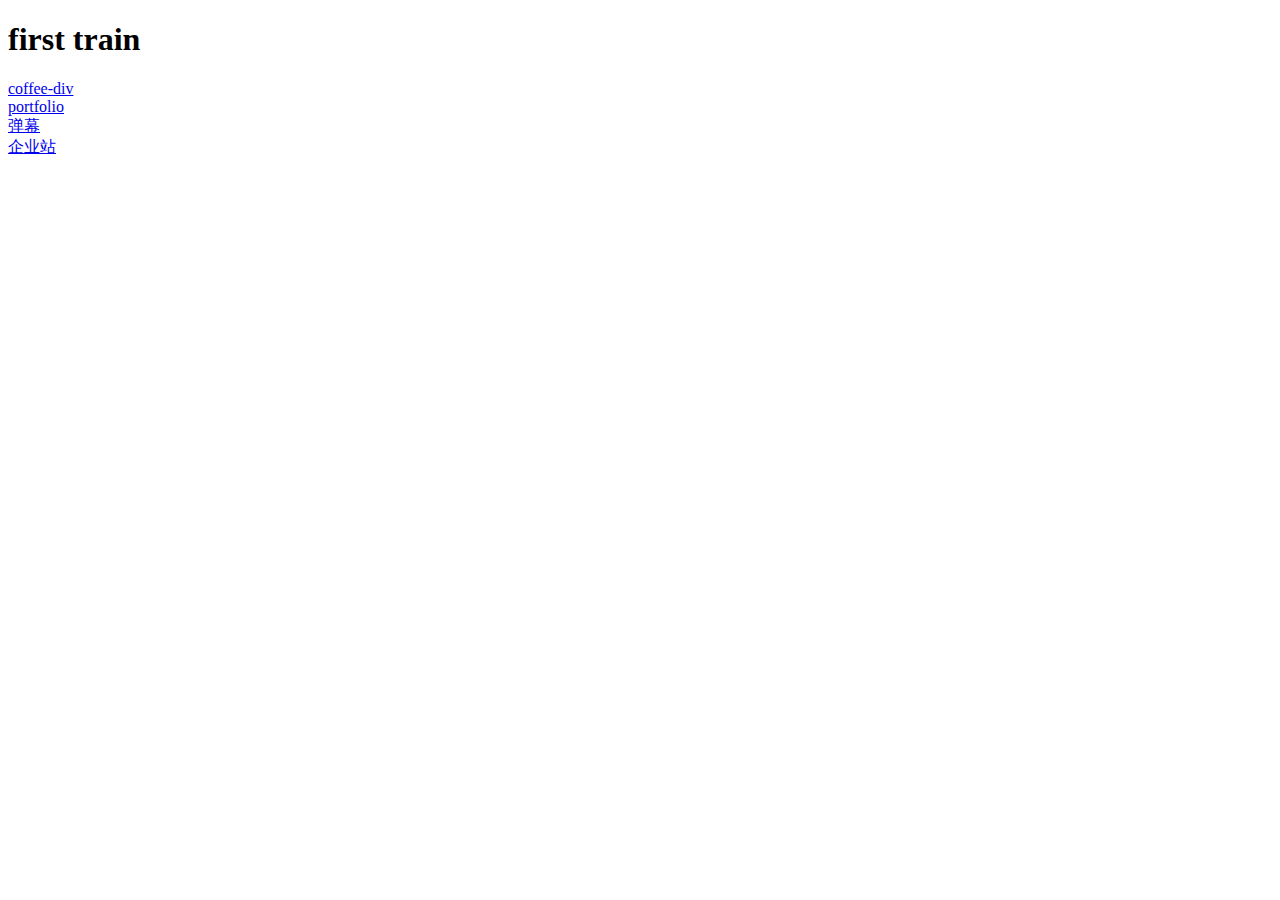
<file: index.html>
<!DOCTYPE html>
<html lang="en">
<head>
    <meta charset="UTF-8">
    <meta name="viewport" content="width=device-width, initial-scale=1.0">
    <meta http-equiv="X-UA-Compatible" content="ie=edge">
    <title>Document</title>
</head>
<body>
    <h1>first train</h1> 
    <a href="coffee-div.html">coffee-div</a><br>
    <a href="portfolio.html">portfolio</a><br>
    <a href="qiyezhan/danmu.html">弹幕</a><br>
    <a href="qiyezhan/index.html">企业站</a>
</body>
</html>
</file>
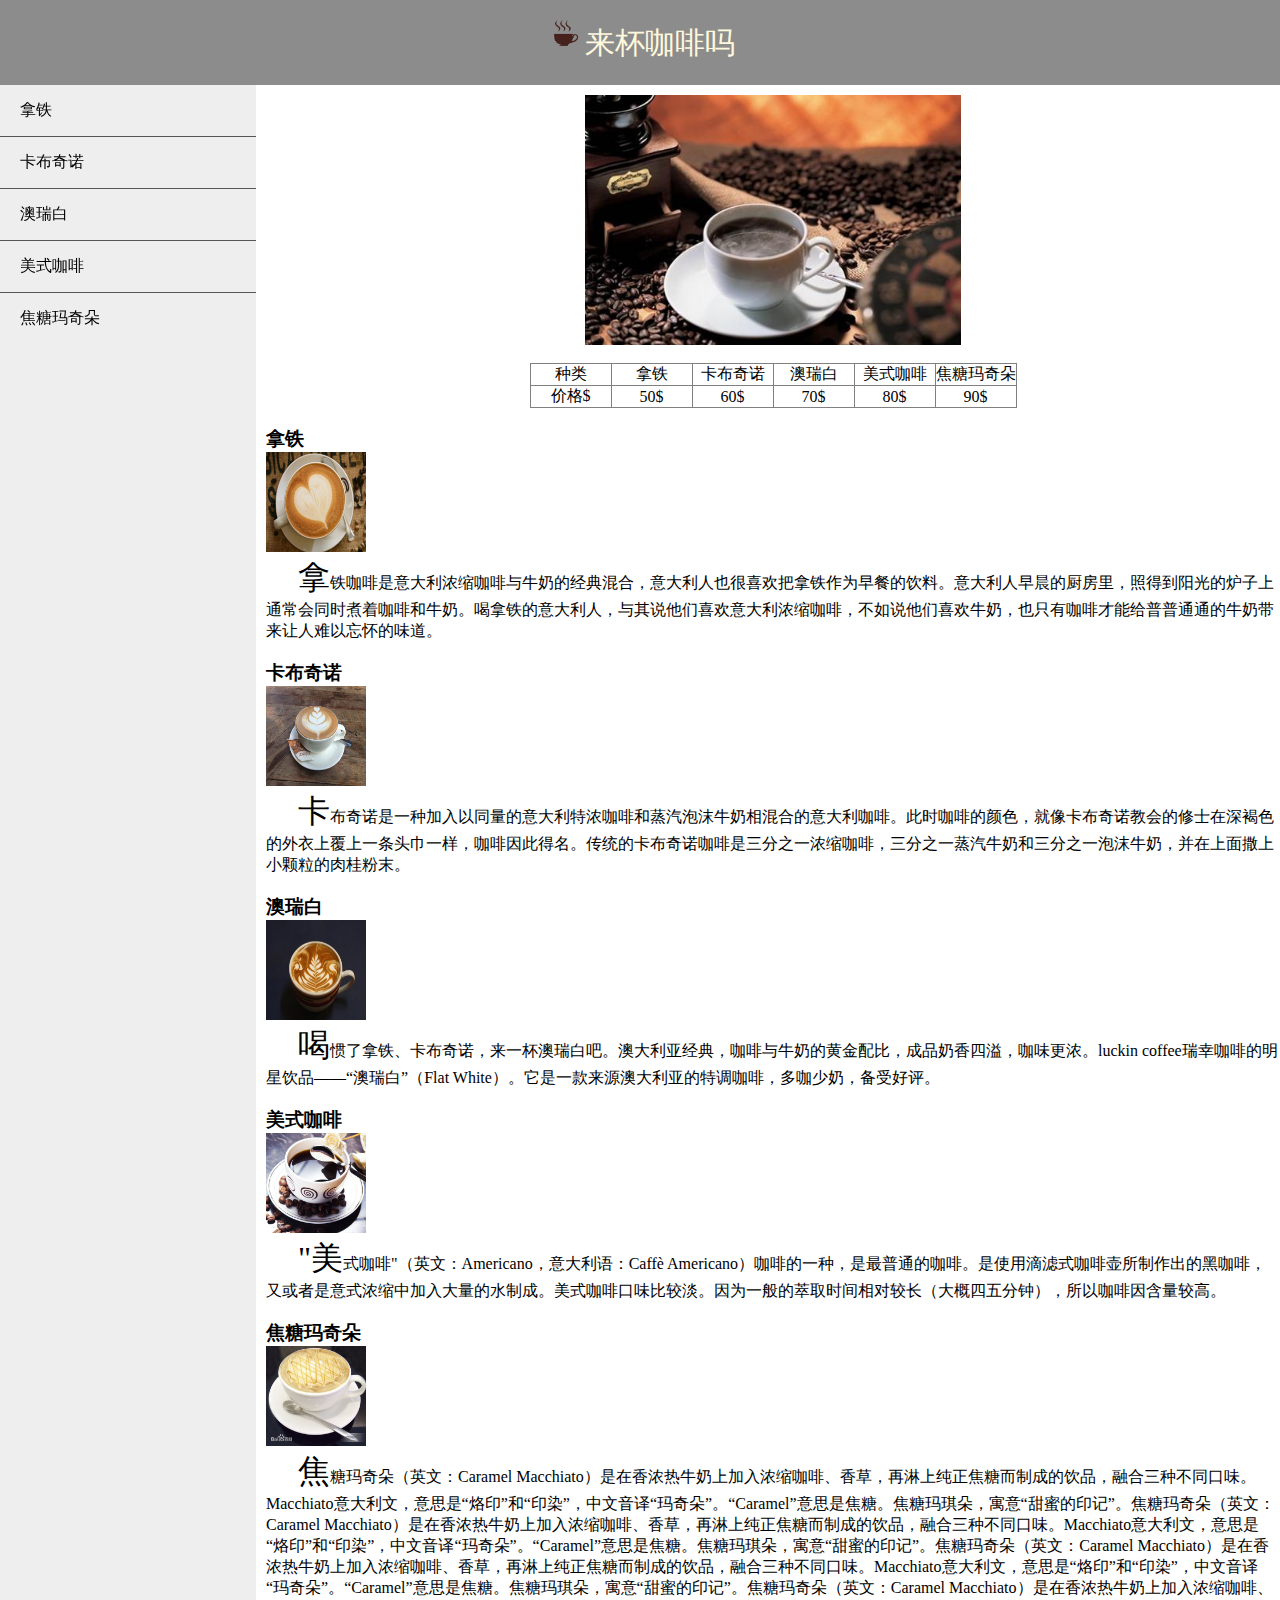
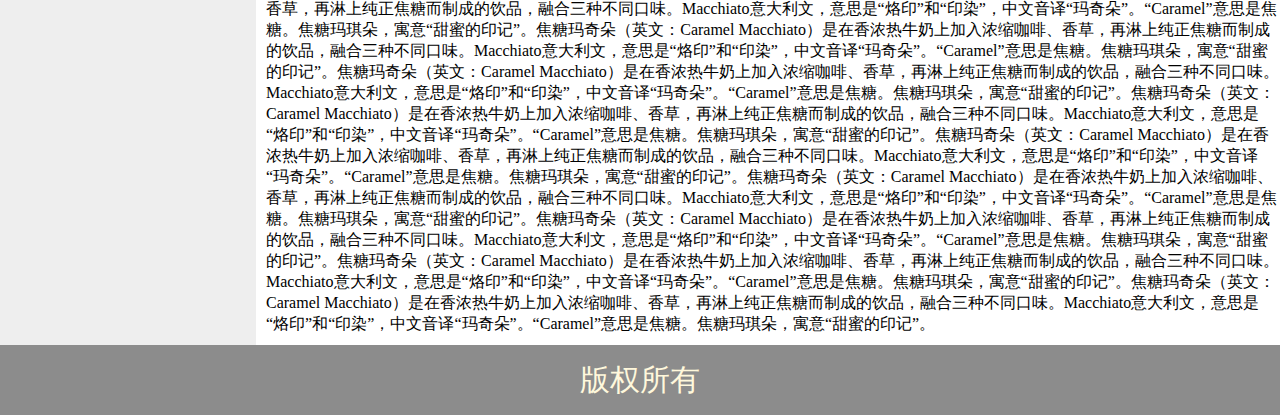
<file: coffee-div.html>
<!DOCTYPE html>
<html lang="en">
<head>
    <meta charset="UTF-8">
    <meta name="viewport" content="width=device-width, initial-scale=1.0">
    <meta http-equiv="X-UA-Compatible" content="ie=edge">
    <title>Document</title>
    <link rel="stylesheet" href="styles/coffee-div.css">
</head>

<body>
    
    <div class="header">
       <ul>
           <li>
               <img src="images/22346.png" width="40" height="40">来杯咖啡吗
           </li>
        </ul> 
    </div>
    
    <div class="content">
            <div class="left">
                <ul>
                    <li><a href="#na">拿铁</a></li>
                    <li><a href="#ka">卡布奇诺</a></li>
                    <li><a href="#ao">澳瑞白</a></li>
                    <li><a href="#me">美式咖啡</a></li>
                    <li><a href="#ji">焦糖玛奇朵</a></li>
                </ul>
            </div>
            <div class="right">
                    <img class="phtotone"  src="images/2210.jpg" height="250" ><br>
                    <table border="1">
                            <tr class="price">
                                <td>种类</td>
                                <td>拿铁</td>
                                <td>卡布奇诺</td>
                                <td>澳瑞白</td>
                                <td>美式咖啡</td>
                                <td>焦糖玛奇朵</td>
                            </tr>
                            <tr class="price price2">
                                <td>价格</td>
                                <td>50</td>
                                <td>60</td>
                                <td>70</td>
                                <td>80</td>
                                <td>90</td>
                            </tr>
                           </table>
                    <br>
                    <h3 id="na">拿铁</h3>
                    <img src="images/3324.jpg" class="phtottwo">
                    <p>拿铁咖啡是意大利浓缩咖啡与牛奶的经典混合，意大利人也很喜欢把拿铁作为早餐的饮料。意大利人早晨的厨房里，照得到阳光的炉子上通常会同时煮着咖啡和牛奶。喝拿铁的意大利人，与其说他们喜欢意大利浓缩咖啡，不如说他们喜欢牛奶，也只有咖啡才能给普普通通的牛奶带来让人难以忘怀的味道。</p>
                    <br>
                    <h3 id="ka">卡布奇诺</h3>
                    <img src="images/3312.jpg" class="phtottwo">
                    <p>卡布奇诺是一种加入以同量的意大利特浓咖啡和蒸汽泡沫牛奶相混合的意大利咖啡。此时咖啡的颜色，就像卡布奇诺教会的修士在深褐色的外衣上覆上一条头巾一样，咖啡因此得名。传统的卡布奇诺咖啡是三分之一浓缩咖啡，三分之一蒸汽牛奶和三分之一泡沫牛奶，并在上面撒上小颗粒的肉桂粉末。</p>
                    <br>
                    <h3 id="ao">澳瑞白</h3>
                    <img src="images/4425.jpg" class="phtottwo">
                    <p>喝惯了拿铁、卡布奇诺，来一杯澳瑞白吧。澳大利亚经典，咖啡与牛奶的黄金配比，成品奶香四溢，咖味更浓。luckin coffee瑞幸咖啡的明星饮品——“澳瑞白”（Flat White）。它是一款来源澳大利亚的特调咖啡，多咖少奶，备受好评。</p>
                    <br>
                    <h3 id="me">美式咖啡</h3>
                    <img src="images/5524.jpg" class="phtottwo">
                    <p>"美式咖啡"（英文：Americano，意大利语：Caffè Americano）咖啡的一种，是最普通的咖啡。是使用滴滤式咖啡壶所制作出的黑咖啡，又或者是意式浓缩中加入大量的水制成。美式咖啡口味比较淡。因为一般的萃取时间相对较长（大概四五分钟），所以咖啡因含量较高。</p>
                    <br>
                    <h3 id="ji">焦糖玛奇朵</h3>
                    <img src="images/6621.jpg" class="phtottwo">
                    <p>焦糖玛奇朵（英文：Caramel Macchiato）是在香浓热牛奶上加入浓缩咖啡、香草，再淋上纯正焦糖而制成的饮品，融合三种不同口味。Macchiato意大利文，意思是“烙印”和“印染”，中文音译“玛奇朵”。“Caramel”意思是焦糖。焦糖玛琪朵，寓意“甜蜜的印记”。焦糖玛奇朵（英文：Caramel Macchiato）是在香浓热牛奶上加入浓缩咖啡、香草，再淋上纯正焦糖而制成的饮品，融合三种不同口味。Macchiato意大利文，意思是“烙印”和“印染”，中文音译“玛奇朵”。“Caramel”意思是焦糖。焦糖玛琪朵，寓意“甜蜜的印记”。焦糖玛奇朵（英文：Caramel Macchiato）是在香浓热牛奶上加入浓缩咖啡、香草，再淋上纯正焦糖而制成的饮品，融合三种不同口味。Macchiato意大利文，意思是“烙印”和“印染”，中文音译“玛奇朵”。“Caramel”意思是焦糖。焦糖玛琪朵，寓意“甜蜜的印记”。焦糖玛奇朵（英文：Caramel Macchiato）是在香浓热牛奶上加入浓缩咖啡、香草，再淋上纯正焦糖而制成的饮品，融合三种不同口味。Macchiato意大利文，意思是“烙印”和“印染”，中文音译“玛奇朵”。“Caramel”意思是焦糖。焦糖玛琪朵，寓意“甜蜜的印记”。焦糖玛奇朵（英文：Caramel Macchiato）是在香浓热牛奶上加入浓缩咖啡、香草，再淋上纯正焦糖而制成的饮品，融合三种不同口味。Macchiato意大利文，意思是“烙印”和“印染”，中文音译“玛奇朵”。“Caramel”意思是焦糖。焦糖玛琪朵，寓意“甜蜜的印记”。焦糖玛奇朵（英文：Caramel Macchiato）是在香浓热牛奶上加入浓缩咖啡、香草，再淋上纯正焦糖而制成的饮品，融合三种不同口味。Macchiato意大利文，意思是“烙印”和“印染”，中文音译“玛奇朵”。“Caramel”意思是焦糖。焦糖玛琪朵，寓意“甜蜜的印记”。焦糖玛奇朵（英文：Caramel Macchiato）是在香浓热牛奶上加入浓缩咖啡、香草，再淋上纯正焦糖而制成的饮品，融合三种不同口味。Macchiato意大利文，意思是“烙印”和“印染”，中文音译“玛奇朵”。“Caramel”意思是焦糖。焦糖玛琪朵，寓意“甜蜜的印记”。焦糖玛奇朵（英文：Caramel Macchiato）是在香浓热牛奶上加入浓缩咖啡、香草，再淋上纯正焦糖而制成的饮品，融合三种不同口味。Macchiato意大利文，意思是“烙印”和“印染”，中文音译“玛奇朵”。“Caramel”意思是焦糖。焦糖玛琪朵，寓意“甜蜜的印记”。焦糖玛奇朵（英文：Caramel Macchiato）是在香浓热牛奶上加入浓缩咖啡、香草，再淋上纯正焦糖而制成的饮品，融合三种不同口味。Macchiato意大利文，意思是“烙印”和“印染”，中文音译“玛奇朵”。“Caramel”意思是焦糖。焦糖玛琪朵，寓意“甜蜜的印记”。焦糖玛奇朵（英文：Caramel Macchiato）是在香浓热牛奶上加入浓缩咖啡、香草，再淋上纯正焦糖而制成的饮品，融合三种不同口味。Macchiato意大利文，意思是“烙印”和“印染”，中文音译“玛奇朵”。“Caramel”意思是焦糖。焦糖玛琪朵，寓意“甜蜜的印记”。焦糖玛奇朵（英文：Caramel Macchiato）是在香浓热牛奶上加入浓缩咖啡、香草，再淋上纯正焦糖而制成的饮品，融合三种不同口味。Macchiato意大利文，意思是“烙印”和“印染”，中文音译“玛奇朵”。“Caramel”意思是焦糖。焦糖玛琪朵，寓意“甜蜜的印记”。焦糖玛奇朵（英文：Caramel Macchiato）是在香浓热牛奶上加入浓缩咖啡、香草，再淋上纯正焦糖而制成的饮品，融合三种不同口味。Macchiato意大利文，意思是“烙印”和“印染”，中文音译“玛奇朵”。“Caramel”意思是焦糖。焦糖玛琪朵，寓意“甜蜜的印记”。</p>
            </div>
            <div class="clear"></div>
    </div>        
    
    <div class="footer">
        <ul>
            <li>
               版权所有
            </li>
         </ul> 
    </div>
        
</body>
</html>
</file>
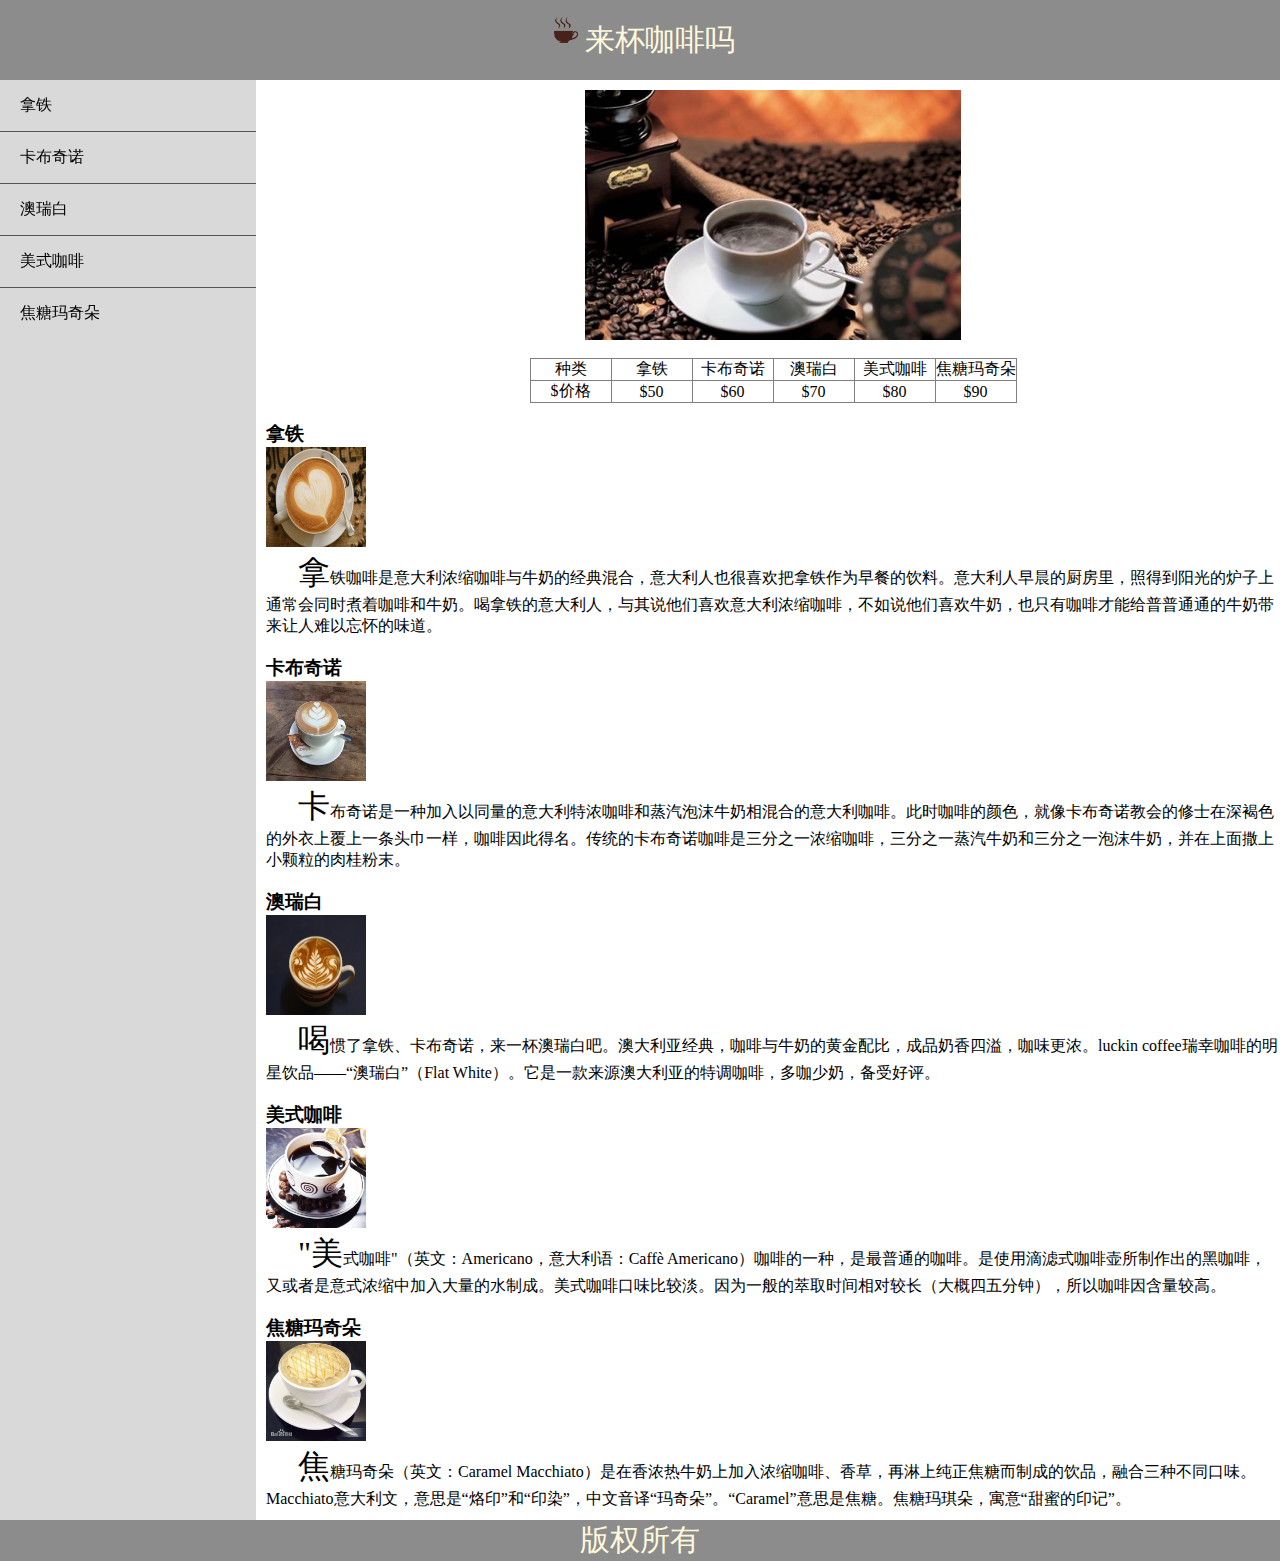
<file: coffee.html>
<!DOCTYPE html>
<html lang="en">
<head>
    <meta charset="UTF-8">
    <meta name="viewport" content="width=device-width, initial-scale=1.0">
    <meta http-equiv="X-UA-Compatible" content="ie=edge">
    <title>Document</title>
    <link rel="stylesheet" href="styles/coffee.css">
</head>

<body>
    <table class="header">
       <tr>
           <td>
               <img src="images/22346.png" width="40" height="40">来杯咖啡吗
           </td>
       </tr> 
    </table>
    <table class="content">
        <tr>
            <td class="left">
                <ul>
                    <li><a href="#na">拿铁</a></li>
                    <li><a href="#ka">卡布奇诺</a></li>
                    <li><a href="#ao">澳瑞白</a></li>
                    <li><a href="#me">美式咖啡</a></li>
                    <li><a href="#ji">焦糖玛奇朵</a></li>
                </ul>
            </td>
            <td class="right">
                    <img class="phtotone"  src="images/2210.jpg" height="250" ><br>
                    <table border="1">
                            <tr class="price">
                                <td>种类</td>
                                <td>拿铁</td>
                                <td>卡布奇诺</td>
                                <td>澳瑞白</td>
                                <td>美式咖啡</td>
                                <td>焦糖玛奇朵</td>
                            </tr>
                            <tr class="price price2">
                                <td>价格</td>
                                <td>50</td>
                                <td>60</td>
                                <td>70</td>
                                <td>80</td>
                                <td>90</td>
                            </tr>
                    </table>
                    <br>
                    <h3 id="na">拿铁</h3>
                    <img src="images/3324.jpg" class="phtottwo">
                    <p>拿铁咖啡是意大利浓缩咖啡与牛奶的经典混合，意大利人也很喜欢把拿铁作为早餐的饮料。意大利人早晨的厨房里，照得到阳光的炉子上通常会同时煮着咖啡和牛奶。喝拿铁的意大利人，与其说他们喜欢意大利浓缩咖啡，不如说他们喜欢牛奶，也只有咖啡才能给普普通通的牛奶带来让人难以忘怀的味道。</p>
                    <br>
                    <h3 id="ka">卡布奇诺</h3>
                    <img src="images/3312.jpg" class="phtottwo">
                    <p>卡布奇诺是一种加入以同量的意大利特浓咖啡和蒸汽泡沫牛奶相混合的意大利咖啡。此时咖啡的颜色，就像卡布奇诺教会的修士在深褐色的外衣上覆上一条头巾一样，咖啡因此得名。传统的卡布奇诺咖啡是三分之一浓缩咖啡，三分之一蒸汽牛奶和三分之一泡沫牛奶，并在上面撒上小颗粒的肉桂粉末。</p>
                    <br>
                    <h3 id="ao">澳瑞白</h3>
                    <img src="images/4425.jpg" class="phtottwo">
                    <p>喝惯了拿铁、卡布奇诺，来一杯澳瑞白吧。澳大利亚经典，咖啡与牛奶的黄金配比，成品奶香四溢，咖味更浓。luckin coffee瑞幸咖啡的明星饮品——“澳瑞白”（Flat White）。它是一款来源澳大利亚的特调咖啡，多咖少奶，备受好评。</p>
                    <br>
                    <h3 id="me">美式咖啡</h3>
                    <img src="images/5524.jpg" class="phtottwo">
                    <p>"美式咖啡"（英文：Americano，意大利语：Caffè Americano）咖啡的一种，是最普通的咖啡。是使用滴滤式咖啡壶所制作出的黑咖啡，又或者是意式浓缩中加入大量的水制成。美式咖啡口味比较淡。因为一般的萃取时间相对较长（大概四五分钟），所以咖啡因含量较高。</p>
                    <br>
                    <h3 id="ji">焦糖玛奇朵</h3>
                    <img src="images/6621.jpg" class="phtottwo">
                    <p>焦糖玛奇朵（英文：Caramel Macchiato）是在香浓热牛奶上加入浓缩咖啡、香草，再淋上纯正焦糖而制成的饮品，融合三种不同口味。Macchiato意大利文，意思是“烙印”和“印染”，中文音译“玛奇朵”。“Caramel”意思是焦糖。焦糖玛琪朵，寓意“甜蜜的印记”。</p>
            </td>
        </tr>
        
    </table>
    <table class="footer">
            <tr>
                <td>
                   版权所有
                </td>
            </tr> 
    </table>
        
</body>
</html>
</file>
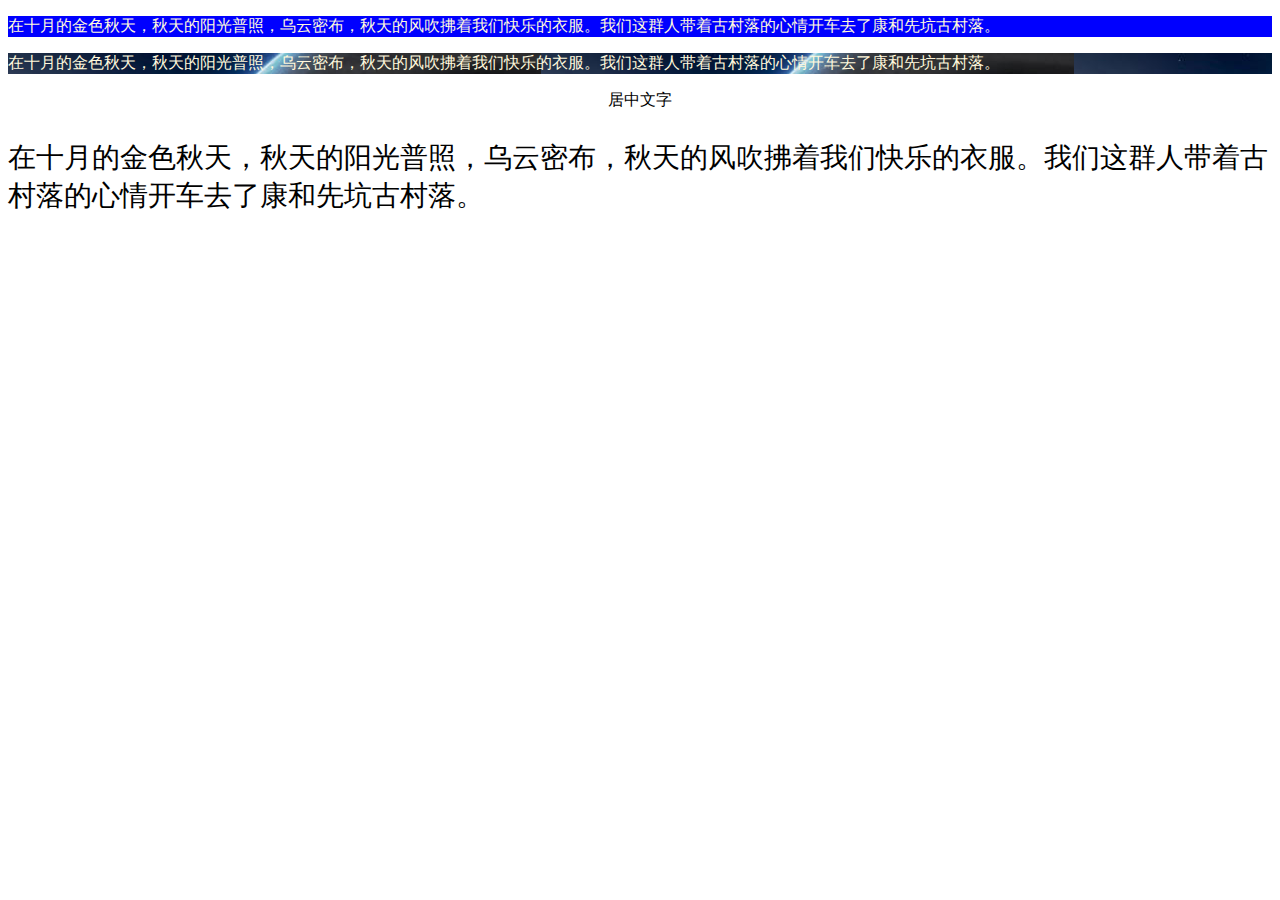
<file: new3.html>
<!DOCTYPE html>
<html lang="en">
<head>
    <meta charset="UTF-8">
    <meta name="viewport" content="width=device-width, initial-scale=1.0">
    <meta http-equiv="X-UA-Compatible" content="ie=edge">
    <title>Document</title>
</head>
<body>
    <p style="background-color:blue;color:cornsilk;">在十月的金色秋天，秋天的阳光普照，乌云密布，秋天的风吹拂着我们快乐的衣服。我们这群人带着古村落的心情开车去了康和先坑古村落。</p>
    <p style="background-image:url('images/1424.jpg');color:cornsilk;">在十月的金色秋天，秋天的阳光普照，乌云密布，秋天的风吹拂着我们快乐的衣服。我们这群人带着古村落的心情开车去了康和先坑古村落。</p>
    <p style="text-align:center;">居中文字</p>
    <p style="font-family: LiSu;font-size: 28px;">在十月的金色秋天，秋天的阳光普照，乌云密布，秋天的风吹拂着我们快乐的衣服。我们这群人带着古村落的心情开车去了康和先坑古村落。</p>
</body>
</html>
</file>
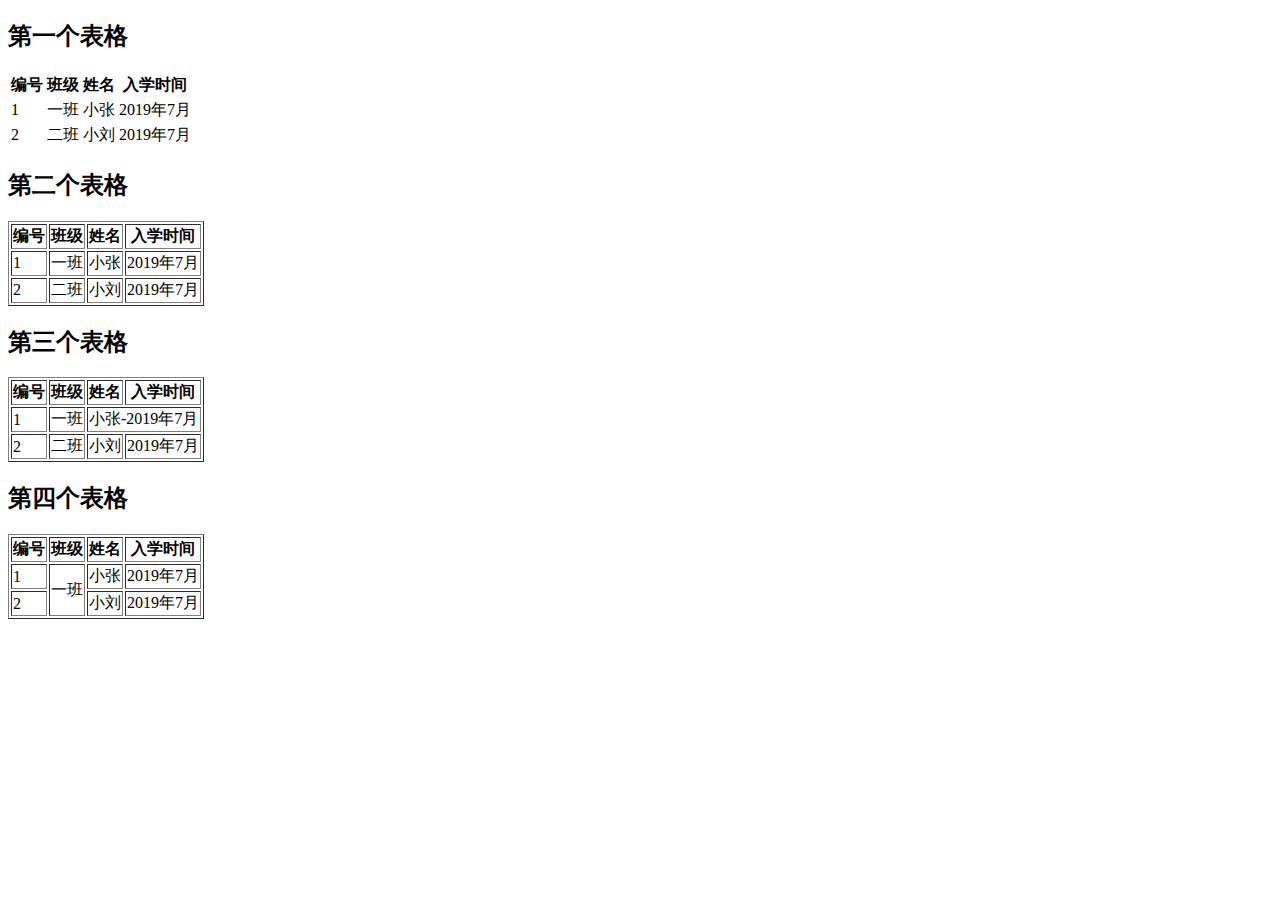
<file: new4.html>
<!DOCTYPE html>
<html lang="en">
<head>
    <meta charset="UTF-8">
    <meta name="viewport" content="width=device-width, initial-scale=1.0">
    <meta http-equiv="X-UA-Compatible" content="ie=edge">
    <title>Document</title>
</head>
<body>
    <h2>第一个表格</h2>
    <table>
     <tr>
         <th>编号</th>
         <th>班级</th>
         <th>姓名</th>
         <th>入学时间</th> 
     </tr>   
     <tr>
         <td>1</td>
         <td>一班</td>
         <td>小张</td>
         <td>2019年7月</td>
     </tr>
     <tr>
         <td>2</td>
         <td>二班</td>
         <td>小刘</td>
         <td>2019年7月</td>
     </tr>
    </table>
    <h2>第二个表格</h2>
    <table border="1" >
     <tr>
         <th>编号</th>
         <th>班级</th>
         <th>姓名</th>
         <th>入学时间</th> 
     </tr>   
     <tr>
         <td>1</td>
         <td>一班</td>
         <td>小张</td>
         <td>2019年7月</td>
     </tr>
     <tr>
         <td>2</td>
         <td>二班</td>
         <td>小刘</td>
         <td>2019年7月</td>
     </tr>
    </table>
    <h2>第三个表格</h2>
    <table border="1" >
     <tr>
         <th>编号</th>
         <th>班级</th>
         <th>姓名</th>
         <th>入学时间</th> 
     </tr>   
     <tr>
         <td>1</td>
         <td>一班</td>
         <td colspan="2">小张-2019年7月</td>
     </tr>
     <tr>
         <td>2</td>
         <td>二班</td>
         <td>小刘</td>
         <td>2019年7月</td>
     </tr>
    </table>
    <h2>第四个表格</h2>
    <table border="1" >
      <tr>
          <th>编号</th>
          <th>班级</th>
          <th>姓名</th>
          <th>入学时间</th> 
      </tr>   
      <tr>
          <td>1</td>
          <td rowspan="2">一班</td>
          <td>小张</td> 
          <td>2019年7月</td>
      </tr>
      <tr>
          <td>2</td>
          <td>小刘</td>
          <td>2019年7月</td>
      </tr>
     </table>
    </table>
</body>
</html>
</file>
<file: styles/coffee-div.css>
*{
    margin: 0;
    padding: 0;
}
table{
    border-collapse: collapse;
}
.price td{
    width: 80px;
    text-align: center;
}
.price2 td::after{
    content: "$";
}
.header{
    width:100%;
    background-color:#8c8c8c;
    color:cornsilk;
    font-size: 30px;
    text-align: center;
    vertical-align: middle;
    height: 85px;
    line-height: 85px;
}
.content{
    width: 100%;
    background:#eee;
}
.left{
    width: 20%;
    float: left;
    position: sticky;
    top: 0;
}
.left ul{
    width: 100%;
}
.left ul li{
    list-style-type: none;
    border-bottom: 1px solid #555;
}
.left ul li:last-child{
    border-bottom: none;
}
.leftp{
    text-indent: -20px;
}
.right{
    width: 80%;
    padding-left: 10px;
    padding-top: 10px;
    padding-bottom: 10px;
    float: left;
    box-sizing: border-box;
    background-color: #fff;
}
.right table{
    margin: 0 auto;
}
.phtotone{
    display: block;
    margin: 0 auto;
}
.phtottwo{
    width:100px;
    height:100px;
}
li a {
    display: block;
    color: #000;
    padding: 15px 20px;
    text-decoration: none;
}
li a:hover {
    background-color: #555;
    color: white;
}
li a:active{
    background-color:#85a5ff;
    color:#ad4e00;
}
p::first-letter {
    font-size: 32px;
}
p {
    text-indent: 2em;
}
.clear{
    clear: both;
}
.footer{
    width: 100%;
    background-color:#8c8c8c;
    color:cornsilk;
    font-size: 30px;
    text-align: center; 
    vertical-align: middle;
    height: 70px;
    line-height: 70px;
    clear: both;
}
</file>
<file: styles/coffee.css>
*{
    margin: 0;
    padding: 0;
}
table{
   border-collapse: collapse;
}
.price td{
    width: 80px;text-align: center;
}
.price2 td::before{
 content: "$";
}
.header{
 width:100%;background-color:#8c8c8c;color:cornsilk;font-size: 30px;text-align: center; vertical-align: middle;height:80px;line-height: 70px;
}
.footer{
 width:100%;background-color:#8c8c8c;color:cornsilk;font-size: 30px;text-align: center;
}
.content{
 width: 100%;
}
.left{
 width:20%;background-color:#d9d9d9;vertical-align: top;
}
.left ul{
    position:fixed;width: 20%;
}
.left ul li{list-style-type:none;border-bottom: 1px solid #555;
}
.left ul li:last-child{
    border-bottom: none;
}
.right{
 width:80%;padding-left: 10px;padding-top: 10px;padding-bottom: 10px;
}
.right table{
 margin: 0 auto;
}
.phtotone{
 display: block;margin: 0 auto;
}
.phtottwo{
 width:100px; height:100px;
}
li a {
    display: block;
    color: #000;
    padding: 15px 20px;
    text-decoration: none;
}
li a:hover {
    background-color: #555;
    color: white;
}
li a:active{
    background-color:#85a5ff;
    color:#ad4e00;
}
p::first-letter {
    font-size: 32px;
}
p {
     text-indent: 2em;
}
</file>
